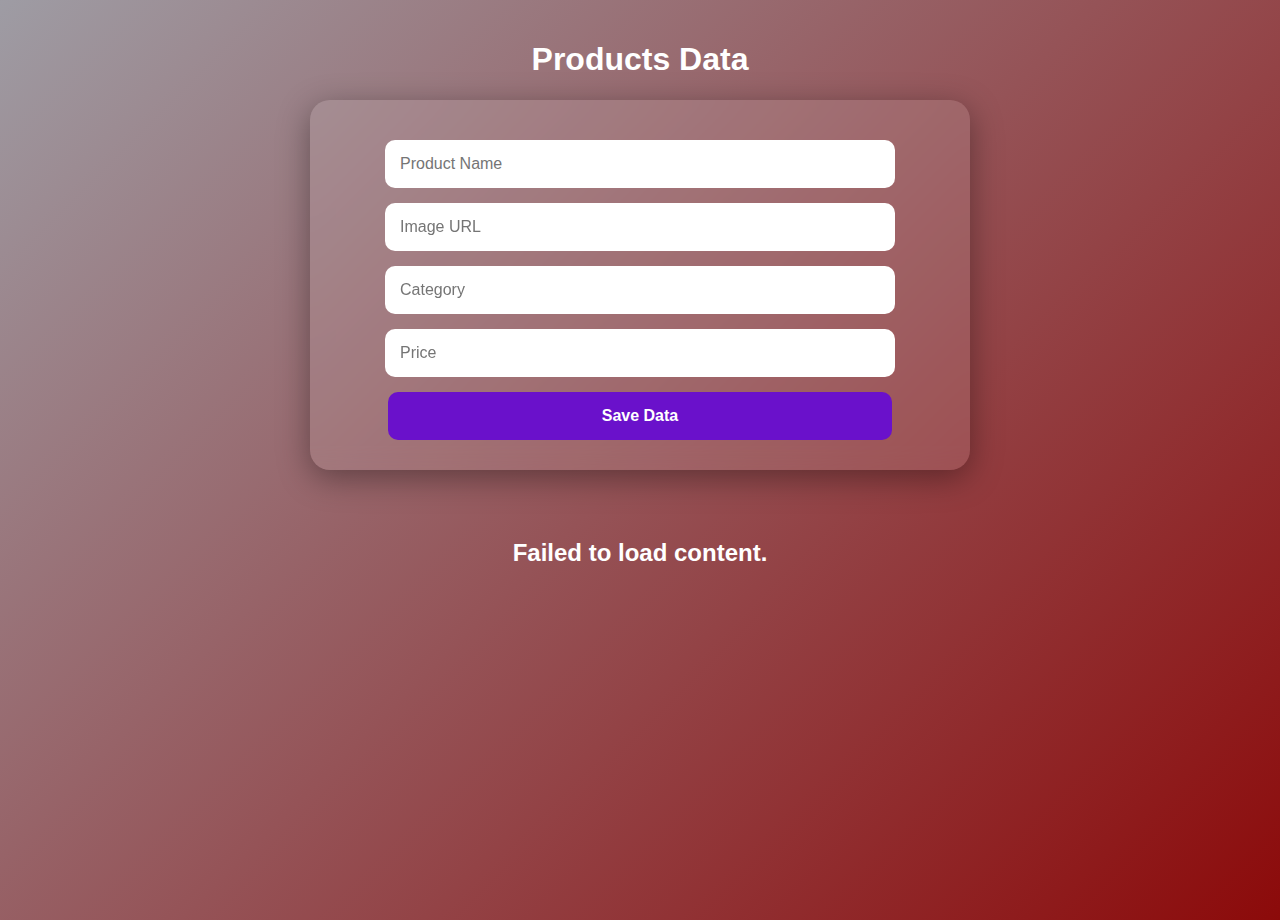
<file: admin/admin.html>
<!DOCTYPE html>
<html lang="en">
<head>
    <meta charset="UTF-8">
    <meta name="viewport" content="width=device-width, initial-scale=1.0">
    <title>Document</title>
</head>
<body>
    <script>

    </script>
</body>
</html><!DOCTYPE html>
<html lang="en">

<head>
    <meta charset="UTF-8">
    <meta name="viewport" content="width=device-width, initial-scale=1.0">
    <title>Admin Data</title>
    <link rel="shortcut icon" href="https://img.icons8.com/?size=100&id=7819&format=png&color=000000" type="image/x-icon">
    <style>
        /* Dark Gradient Background */
        body {
            margin: 0;
            padding: 0;
            font-family: 'Segoe UI', Tahoma, Geneva, Verdana, sans-serif;
            background: linear-gradient(135deg, #9e9ca4, #8c0a0a);
            min-height: 100vh;
            display: flex;
            flex-direction: column;
            align-items: center;
            padding-top: 20px;
        }

        /* Glassmorphism Input Container */
        .input-container {
            backdrop-filter: blur(10px);
            background: rgba(255, 255, 255, 0.1);
            border-radius: 20px;
            padding: 30px;
            box-shadow: 0 8px 32px 0 rgba(0, 0, 0, 0.37);
            width: 80%;
            max-width: 600px;
            text-align: center;
            margin-bottom: 20px;
        }

        .input-container input {
            width: 80%;
            padding: 15px;
            margin: 10px 0;
            border-radius: 10px;
            border: none;
            outline: none;
            font-size: 16px;
        }

        .input-container button {
            width: 84%;
            padding: 15px;
            margin-top: 10px;
            border-radius: 10px;
            border: none;
            background-color: #6a11cb;
            color: white;
            font-weight: bold;
            font-size: 16px;
            cursor: pointer;
            transition: background-color 0.3s;
        }

        .input-container button:hover {
            background-color: #2575fc;
        }

        .error-message {
            color: #F0BB78;
            font-size: 20px;
            margin-top: -5px;
        }

        /* Styled Table for Data */
        .data-table {
            width: 90%;
            max-width: 1000px;
            backdrop-filter: blur(10px);
            background: rgba(255, 255, 255, 0.1);
            border-radius: 20px;
            box-shadow: 0 8px 32px 0 rgba(0, 0, 0, 0.37);
            border-collapse: collapse;
            overflow: hidden;
            transition: 0.6s ease;
        }

        .data-table th,
        .data-table td {
            padding: 15px;
            text-align: center;
            border-bottom: 1px solid rgba(255, 255, 255, 0.2);
            color: white;
        }

        .data-table img {
            width: 50px;
            height: 50px;
            border-radius: 50%;
            object-fit: cover;
        }

        .data-table button {
            padding: 8px 15px;
            border-radius: 8px;
            border: none;
            font-weight: bold;
            cursor: pointer;
            transition: background-color 0.3s;
        }

        .data-table button:nth-child(1) {
            background-color: #6a11cb;
            color: white;
            margin: 10px;
            padding: 10px 20px;
        }

        .data-table button:nth-child(1):hover {
            background-color: #2575fc;
        }

        .data-table button:nth-child(2) {
            background-color: #ff4d4d;
            color: white;
        }

        .data-table button:nth-child(2):hover {
            background-color: #cc0000;
        }

        .loader {
            font-weight: bold;
            color: white;
            font-size: 24px;
            position: absolute;
            top: 60%;
            left: 50%;
            transform: translate(-50%, -5%);
            animation: fade 1s linear infinite alternate;
        }

        h1 {
            color: #fff;
        }

        @keyframes fade {
            to {
                opacity: 0;
            }
        }

        .pushUp {
            animation: moveUp 0.4s ease;
        }

        @keyframes moveUp {
            from {
                transform: translateY(20px);
            }

            to {
                transform: translateY(0px);
            }
        }
    </style>
</head>

<body>
    <h1>Products Data</h1>
    <div class="loader">Loading...</div>

    <div class="input-container">
        <input type="hidden" id="id">
        <input type="text" placeholder="Product Name" id="name" autocomplete="off">
        <div class="error-message" id="nameError"></div>

        <input type="text" placeholder="Image URL" id="image" autocomplete="off">
        <div class="error-message" id="imageError"></div>

        <input type="text" placeholder="Category" id="category">
        <div class="error-message" id="categoryError"></div>

        <input type="text" placeholder="Price" id="price">
        <div class="error-message" id="priceError"></div>
        
        <button onclick="saveData()">Save Data</button>
    </div>

    <table class="data-table" id="grid-container">
        <thead>
            <tr>
                <th>ID</th>
                <th>Image</th>
                <th>Name</th>
                <th>Category</th>
                <th>Price</th>
                <th>Actions</th>
            </tr>
        </thead>
        <tbody></tbody>
    </table>
    <script src="admin.js"></script>
</body>

</html>
</file>
